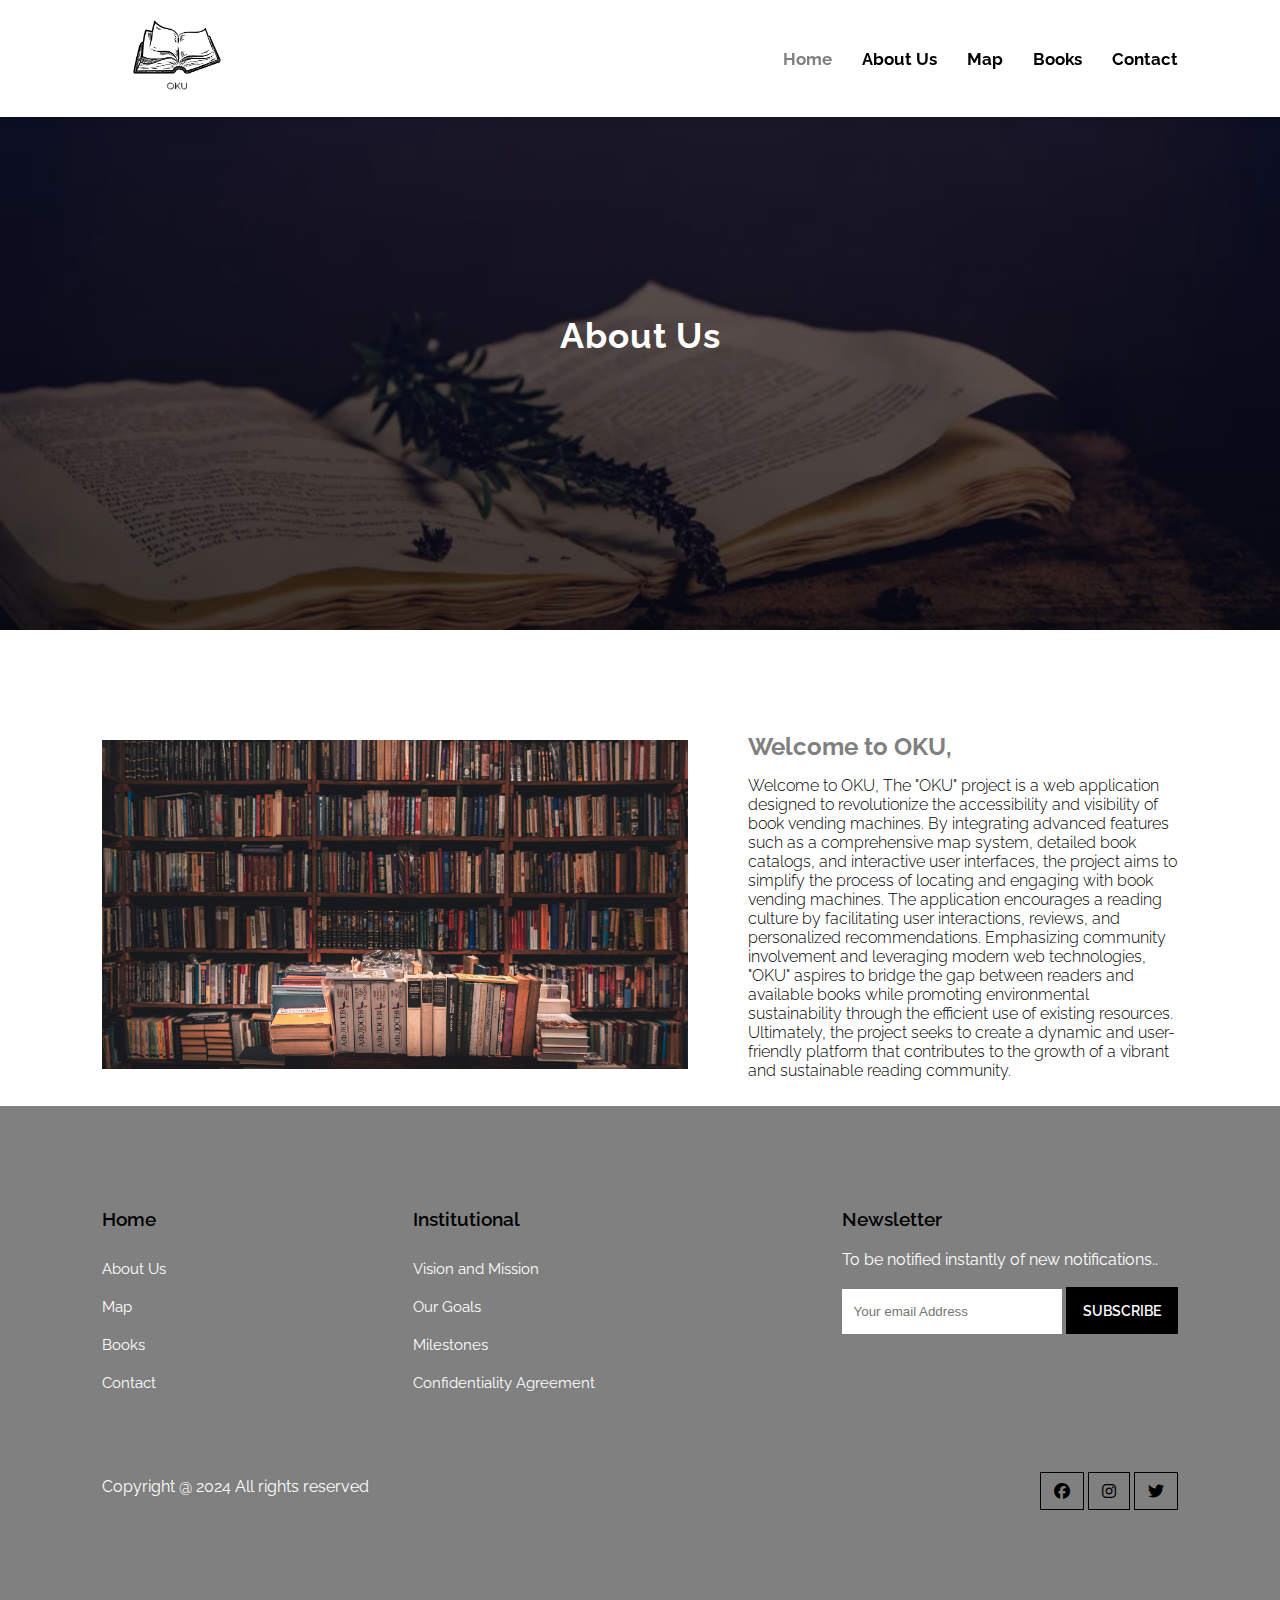
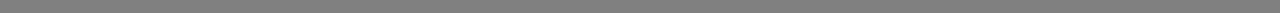
<file: about.html>
<!DOCTYPE html>
<html lang="en">
<head>
	<meta charset="UTF-8">
	<meta name="viewport" content="width=device-width, initial-scale=1.0">
	<title>OKU</title>

	<!-- TITLE ADDING FAVICON -->
	<link rel="shortcut icon" href="img/oku.ico" type="image/x-icon" />

	<!-- FONT AWESOME STYLESHEET -->
	<link rel="stylesheet" href="https://cdnjs.cloudflare.com/ajax/libs/font-awesome/6.1.1/css/all.min.css" />

	<!-- CSS SHEET -->
	<link rel="stylesheet" href="style.css">
	<link rel="stylesheet" href="about.css">

	<!-- JQUERY CDN -->
	<script src="https://code.jquery.com/jquery-3.6.0.min.js" integrity="sha256-/xUj+3OJU5yExlq6GSYGSHk7tPXikynS7ogEvDej/m4=" crossorigin="anonymous"></script>
</head>
<body>
	<!-- NAVIGATION PART -->
	<nav>
		<a href="index.html">
			<img src="img/okuLogo.png" class="logo" alt="">
		</a>

		<div class="navigation">
			<ul>
				<i id="menu-close" class="fas fa-times"></i>
				<li><a href="index.html" class="active">Home</a></li>
				<li><a href="about.html">About Us</a></li>
				<li><a href="map.html">Map</a></li>
				<li><a href="book.html">Books</a></li>
				<li><a href="contact.html">Contact</a></li>
			</ul>

			<img src="img/menu.png" id="menu-btn" alt="">
		</div>
	</nav>
	<!-- NAVIGATION PART ENDS -->

	<!-- COVER PART -->
	<section id="about-home">
		<h2>
			About Us
		</h2>
	</section>
	<!-- COVER PART ENDS -->

	<!-- ABOUT US PART -->
	<section id="about-container">
		<div class="about-img">
			<img src="img/back1.png" alt="">
		</div>
		<div class="about-text">
			<h2>
				Welcome to OKU,
			</h2>
			<p>
				Welcome to OKU,

				The "OKU" project is a web application designed to revolutionize the 
				accessibility and visibility of book vending machines. 
				By integrating advanced features such as a comprehensive map system, 
				detailed book catalogs, and interactive user interfaces, 
				the project aims to simplify the process of locating and engaging with 
				book vending machines. 
				The application encourages a reading culture by facilitating user interactions, 
				reviews, and personalized recommendations. 
				Emphasizing community involvement and leveraging modern web technologies, 
				"OKU" aspires to bridge the gap between readers and available books 
				while promoting environmental sustainability through the efficient use of existing resources. 
				Ultimately, the project seeks to create a dynamic and user-friendly platform 
				that contributes to the growth of a vibrant and sustainable reading community.
			</p>
	</section>


	<!-- FOOTER PART -->
	<footer>
		<div class="footer-col">
			<h3>Home</h3>
			<li>About Us</li>
			<li>Map</li>
			<li>Books</li>
			<li>Contact</li>
		</div>

		<div class="footer-col">
			<h3>Institutional</h3>
			<li>Vision and Mission</li>
			<li>Our Goals</li>
			<li>Milestones</li>
			<li>Confidentiality Agreement</li>
		</div>

		<div class="footer-col">
			<h3>Newsletter</h3>
			<p>To be notified instantly of new notifications..</p>

			<div class="subscribe">
				<input type="email" placeholder="Your email Address">
				<a href="#" class="black">SUBSCRIBE</a>
			</div>
		</div>

		<div class="copyright">
			<p>
				Copyright @ 2024 All rights reserved
			</p>
			<div class="pro-links">
				<i class="fab fa-facebook"></i>
				<i class="fab fa-instagram"></i>
				<i class="fa-brands fa-twitter"></i>
			</div>
		</div>
	</footer>
	<!-- FOOTER PART ENDS -->

	<script>
		// SHOW MENU LINKS
		$('#menu-btn').click(function(){
			$('nav .navigation ul').addClass('active')
		});

		// HIDE NAVBAR
		$('#menu-close').click(function(){
			$('nav .navigation ul').removeClass('active')
		});
	</script>
</body>
</html>
</file>
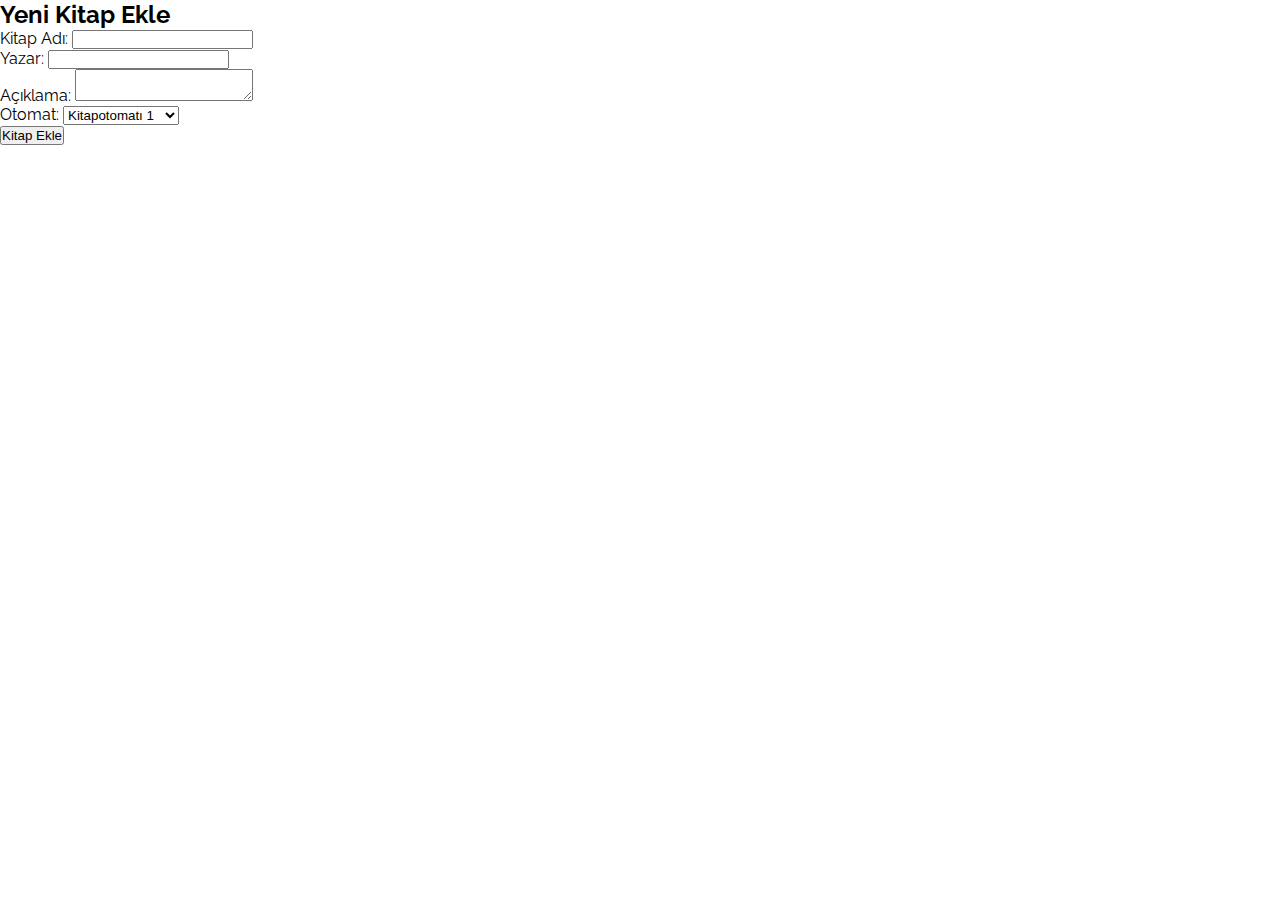
<file: add_book.html>
<!DOCTYPE html>
<html lang="en">
<head>
    <meta charset="UTF-8">
    <meta name="viewport" content="width=device-width, initial-scale=1.0">
    <title>Yeni Kitap Ekle</title>
    <link rel="stylesheet" href="style.css">
</head>
<body>
    <h2>Yeni Kitap Ekle</h2>
    <form action="add_book.php" method="POST">
        <label for="title">Kitap Adı:</label>
        <input type="text" id="title" name="title" required>
        <br>
        <label for="author">Yazar:</label>
        <input type="text" id="author" name="author" required>
        <br>
        <label for="description">Açıklama:</label>
        <textarea id="description" name="description" required></textarea>
        <br>
        <label for="otomat">Otomat:</label>
        <select id="otomat" name="otomat" required>
            <option value="kitapotomatı1">Kitapotomatı 1</option>
            <option value="kitapotomatı2">Kitapotomatı 2</option>
            <option value="kitapotomatı3">Kitapotomatı 3</option>
            <option value="kitapotomatı4">Kitapotomatı 4</option>
            <option value="kitapotomatı5">Kitapotomatı 5</option>
            <option value="kitapotomatı6">Kitapotomatı 6</option>
            <option value="kitapotomatı7">Kitapotomatı 7</option>
            <option value="kitapotomatı8">Kitapotomatı 8</option>
            <option value="kitapotomatı9">Kitapotomatı 9</option>
            <option value="kitapotomatı10">Kitapotomatı 10</option>
        </select>
        <br>
        <button type="submit">Kitap Ekle</button>
    </form>
</body>
</html>
</file>
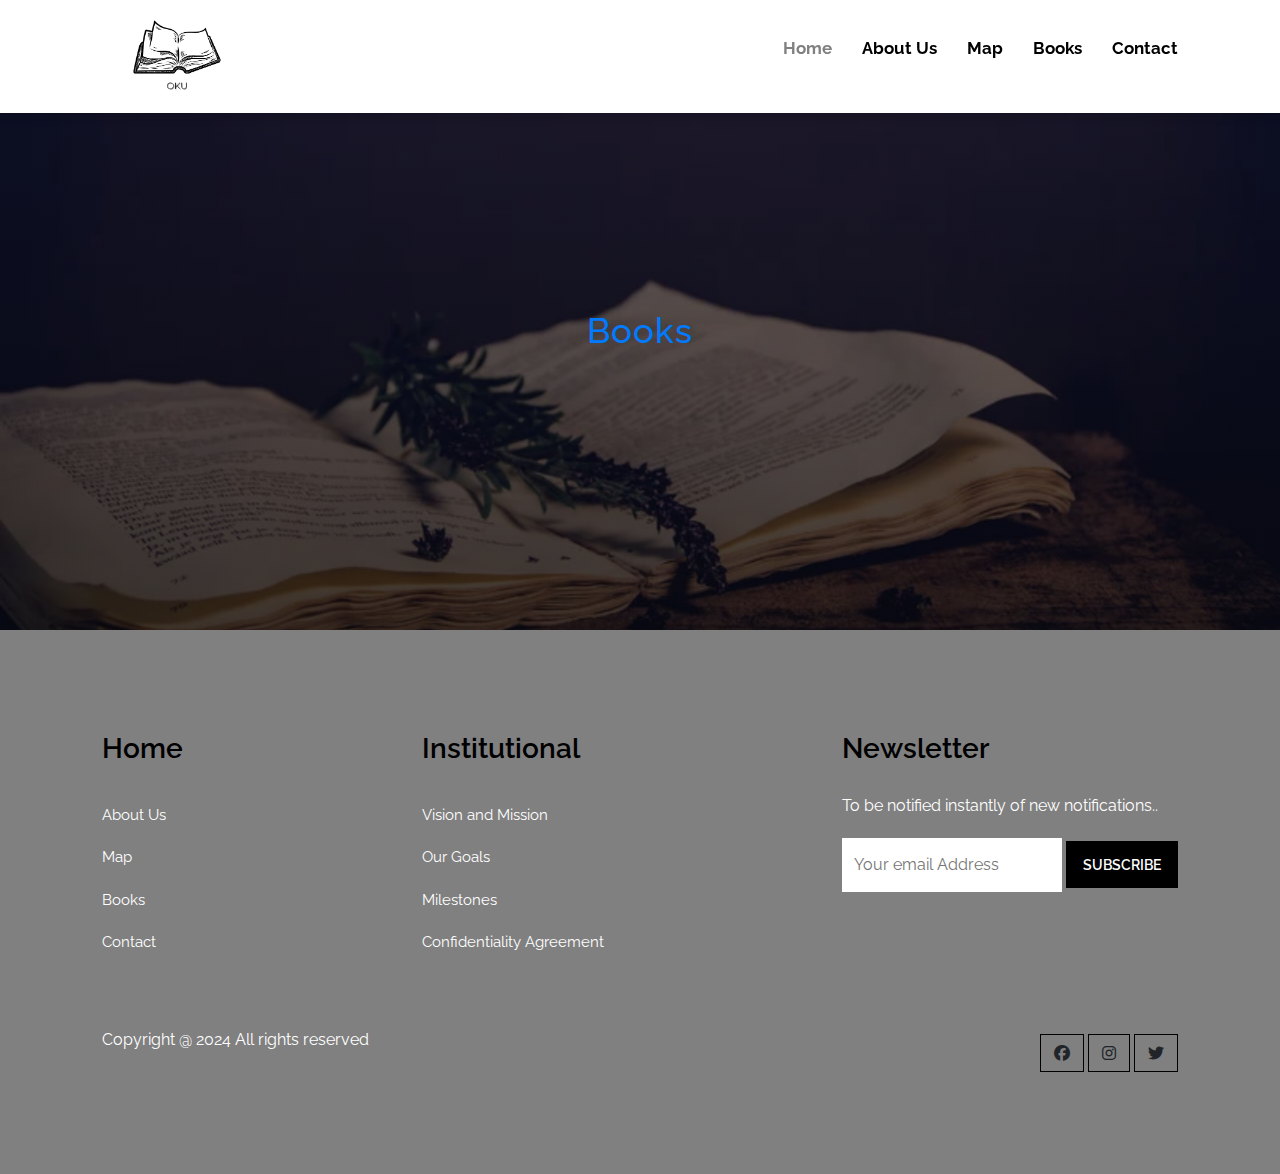
<file: book.html>
<!DOCTYPE html>
<html lang="en">
<head>
    <meta charset="UTF-8">
    <meta name="viewport" content="width=device-width, initial-scale=1.0">
    <title>OKU</title>

    <!-- TITLE ADDING FAVICON -->
    <link rel="shortcut icon" href="img/oku.ico" type="image/x-icon" />

    <!-- FONT AWESOME STYLESHEET -->
    <link rel="stylesheet" href="https://cdnjs.cloudflare.com/ajax/libs/font-awesome/6.1.1/css/all.min.css" />

    <!-- BOOTSTRAP CSS -->
    <link rel="stylesheet" href="https://stackpath.bootstrapcdn.com/bootstrap/4.5.2/css/bootstrap.min.css">

    <!-- CSS SHEET -->
    <link rel="stylesheet" href="style.css">
    <link rel="stylesheet" href="about.css">
    <link rel="stylesheet" href="book.css">

    <!-- JQUERY CDN -->
    <script src="https://code.jquery.com/jquery-3.6.0.min.js" integrity="sha256-/xUj+3OJU5yExlq6GSYGSHk7tPXikynS7ogEvDej/m4=" crossorigin="anonymous"></script>

    <!-- BOOTSTRAP JS -->
    <script src="https://stackpath.bootstrapcdn.com/bootstrap/4.5.2/js/bootstrap.min.js"></script>
</head>
<body>
    <!-- NAVIGATION PART -->
    <nav>
        <a href="index.html">
			<img src="img/okuLogo.png" class="logo" alt="">
		</a>

        <div class="navigation">
            <ul>
                <i id="menu-close" class="fas fa-times"></i>
                <li><a href="index.html" class="active">Home</a></li>
                <li><a href="about.html">About Us</a></li>
                <li><a href="map.html">Map</a></li>
                <li><a href="book.html">Books</a></li>
                <li><a href="contact.html">Contact</a></li>
            </ul>

            <img src="img/menu.png" id="menu-btn" alt="">
        </div>
    </nav>
    <!-- NAVIGATION PART ENDS -->

    <!-- COVER PART -->
    <section id="about-home">
        <h2><a href="#" id="bookOptionsLink" data-toggle="modal" data-target="#bookOptionsModal">Books</a></h2>
    </section>
    <!-- COVER PART ENDS -->

    <!-- BOOKS LIST PART -->
    <section id="books">
        <div id="kitapotomatı1" class="kitap-listesi" style="display: none;">
            <h3>Kitapotomatı 1</h3>
            <div class="book-grid">
                <!-- Kitaplar buraya eklenecek -->
            </div>
        </div>
        <div id="kitapotomatı2" class="kitap-listesi" style="display: none;">
            <h3>Kitapotomatı 2</h3>
            <div class="book-grid">
                <!-- Kitaplar buraya eklenecek -->
            </div>
        </div>
        <div id="kitapotomatı3" class="kitap-listesi" style="display: none;">
            <h3>Kitapotomatı 3</h3>
            <div class="book-grid">
                <!-- Kitaplar buraya eklenecek -->
            </div>
        </div>
        <div id="kitapotomatı4" class="kitap-listesi" style="display: none;">
            <h3>Kitapotomatı 4</h3>
            <div class="book-grid">
                <!-- Kitaplar buraya eklenecek -->
            </div>
        </div>
    </section>
    <!-- BOOKS LIST PART ENDS -->

    <!-- BOOK OPTIONS MODAL -->
    <div class="modal fade" id="bookOptionsModal" tabindex="-1" role="dialog" aria-labelledby="bookOptionsModalLabel" aria-hidden="true">
        <div class="modal-dialog" role="document">
            <div class="modal-content">
                <div class="modal-header">
                    <h5 class="modal-title" id="bookOptionsModalLabel">Books Options</h5>
                    <button type="button" class="close" data-dismiss="modal" aria-label="Close">
                        <span aria-hidden="true">&times;</span>
                    </button>
                </div>
                <div class="modal-body">
                    <button id="addBookLink" class="btn btn-primary" data-toggle="modal" data-target="#addBookModal">Yeni Kitap Ekle</button>
                    <button id="deleteBookLink" class="btn btn-danger" data-toggle="modal" data-target="#deleteBookModal">Kitap Sil</button>
                </div>
            </div>
        </div>
    </div>
    <!-- BOOK OPTIONS MODAL ENDS -->

    <!-- ADD BOOK MODAL -->
    <div class="modal fade" id="addBookModal" tabindex="-1" role="dialog" aria-labelledby="addBookModalLabel" aria-hidden="true">
        <div class="modal-dialog" role="document">
            <div class="modal-content">
                <div class="modal-header">
                    <h5 class="modal-title" id="addBookModalLabel">Yeni Kitap Ekle</h5>
                    <button type="button" class="close" data-dismiss="modal" aria-label="Close">
                        <span aria-hidden="true">&times;</span>
                    </button>
                </div>
                <div class="modal-body">
                    <form id="addBookForm">
                        <div class="form-group">
                            <label for="title">Kitap Adı:</label>
                            <input type="text" id="title" name="title" class="form-control" required>
                        </div>
                        <div class="form-group">
                            <label for="author">Yazar:</label>
                            <input type="text" id="author" name="author" class="form-control" required>
                        </div>
                        <div class="form-group">
                            <label for="description">Açıklama:</label>
                            <textarea id="description" name="description" class="form-control" required></textarea>
                        </div>
                        <div class="form-group">
                            <label for="otomat">Otomat:</label>
                            <select id="otomat" name="otomat" class="form-control" required>
                                <option value="kitapotomatı1">Kitapotomatı 1</option>
                                <option value="kitapotomatı2">Kitapotomatı 2</option>
                                <option value="kitapotomatı3">Kitapotomatı 3</option>
                                <option value="kitapotomatı4">Kitapotomatı 4</option>
                                <option value="kitapotomatı5">Kitapotomatı 5</option>
                                <option value="kitapotomatı6">Kitapotomatı 6</option>
                                <option value="kitapotomatı7">Kitapotomatı 7</option>
                                <option value="kitapotomatı8">Kitapotomatı 8</option>
                                <option value="kitapotomatı9">Kitapotomatı 9</option>
                                <option value="kitapotomatı10">Kitapotomatı 10</option>
                            </select>
                        </div>
                        <button type="submit" class="btn btn-primary">Kitap Ekle</button>
                    </form>
                </div>
            </div>
        </div>
    </div>
    <!-- ADD BOOK MODAL ENDS -->

    <!-- DELETE BOOK MODAL -->
    <div class="modal fade" id="deleteBookModal" tabindex="-1" role="dialog" aria-labelledby="deleteBookModalLabel" aria-hidden="true">
        <div class="modal-dialog" role="document">
            <div class="modal-content">
                <div class="modal-header">
                    <h5 class="modal-title" id="deleteBookModalLabel">Kitap Sil</h5>
                    <button type="button" class="close" data-dismiss="modal" aria-label="Close">
                        <span aria-hidden="true">&times;</span>
                    </button>
                </div>
                <div class="modal-body">
                    <form id="deleteBookForm">
                        <div class="form-group">
                            <label for="delete-otomat">Otomat:</label>
                            <select id="delete-otomat" name="delete-otomat" class="form-control" required>
                                <option value="kitapotomatı1">Kitapotomatı 1</option>
                                <option value="kitapotomatı2">Kitapotomatı 2</option>
                                <option value="kitapotomatı3">Kitapotomatı 3</option>
                                <option value="kitapotomatı4">Kitapotomatı 4</option>
                                <option value="kitapotomatı5">Kitapotomatı 5</option>
                                <option value="kitapotomatı6">Kitapotomatı 6</option>
                                <option value="kitapotomatı7">Kitapotomatı 7</option>
                                <option value="kitapotomatı8">Kitapotomatı 8</option>
                                <option value="kitapotomatı9">Kitapotomatı 9</option>
                                <option value="kitapotomatı10">Kitapotomatı 10</option>
                            </select>
                        </div>
                        <div class="form-group">
                            <label for="delete-title">Kitap Adı:</label>
                            <select id="delete-title" name="delete-title" class="form-control" required>
                                <!-- Kitaplar buraya eklenecek -->
                            </select>
                        </div>
                        <button type="submit" class="btn btn-danger">Kitap Sil</button>
                    </form>
                </div>
            </div>
        </div>
    </div>
    <!-- DELETE BOOK MODAL ENDS -->

    <!-- MODAL PART -->
    <div class="modal fade" id="bookModal" tabindex="-1" role="dialog" aria-labelledby="bookModalLabel" aria-hidden="true">
        <div class="modal-dialog" role="document">
            <div class="modal-content">
                <div class="modal-header">
                    <h5 class="modal-title" id="bookModalLabel"></h5>
                    <button type="button" class="close" data-dismiss="modal" aria-label="Close">
                        <span aria-hidden="true">&times;</span>
                    </button>
                </div>
                <div class="modal-body">
                    <p id="bookAuthor"></p>
                    <p id="bookDescription"></p>
                </div>
                <div class="modal-footer">
                    <button type="button" class="btn btn-secondary" data-dismiss="modal">Close</button>
                </div>
            </div>
        </div>
    </div>
    <!-- MODAL PART ENDS -->

    <!-- FOOTER PART -->
    <footer>
        <div class="footer-col">
            <h3>Home</h3>
            <li>About Us</li>
            <li>Map</li>
            <li>Books</li>
            <li>Contact</li>
        </div>

        <div class="footer-col">
            <h3>Institutional</h3>
            <li>Vision and Mission</li>
            <li>Our Goals</li>
            <li>Milestones</li>
            <li>Confidentiality Agreement</li>
        </div>

        <div class="footer-col">
            <h3>Newsletter</h3>
            <p>To be notified instantly of new notifications..</p>

            <div class="subscribe">
                <input type="email" placeholder="Your email Address">
                <a href="#" class="black">SUBSCRIBE</a>
            </div>
        </div>

        <div class="copyright">
            <p>Copyright @ 2024 All rights reserved</p>
            <div class="pro-links">
                <i class="fab fa-facebook"></i>
                <i class="fab fa-instagram"></i>
                <i class="fa-brands fa-twitter"></i>
            </div>
        </div>
    </footer>
    <!-- FOOTER PART ENDS -->

    <script>
        // SHOW MENU LINKS
        $('#menu-btn').click(function(){
            $('nav .navigation ul').addClass('active')
        });

        // HIDE NAVBAR
        $('#menu-close').click(function(){
            $('nav .navigation ul').removeClass('active')
        });

        // Show specific book list based on URL parameter
        $(document).ready(function() {
            var urlParams = new URLSearchParams(window.location.search);
            var kitapOtomat = urlParams.get('kitap');
            if (kitapOtomat) {
                $('#' + kitapOtomat).show();
                fetchBooks(kitapOtomat);
            }

            // Book link click event
            $(document).on('click', '.book-link', function(e) {
                e.preventDefault();
                var title = $(this).data('title');
                var author = $(this).data('author');
                var description = $(this).data('description');
                $('#bookModalLabel').text(title);
                $('#bookAuthor').text('Yazar: ' + author);
                $('#bookDescription').text('Açıklama: ' + description);
                $('#bookModal').modal('show');
            });

            // Show Add Book modal
            $('#addBookLink').click(function() {
                $('#addBookModal').modal('show');
            });

            // Show Delete Book modal
            $('#deleteBookLink').click(function() {
                $('#deleteBookModal').modal('show');
            });

            // Handle form submission for adding book
            $('#addBookForm').submit(function(e) {
                e.preventDefault();

                var formData = $(this).serialize();
                $.post('add_book.php', formData, function(response) {
                    alert(response);
                    $('#addBookModal').modal('hide');
                    location.reload();
                });
            });

            // Handle form submission for deleting book
            $('#deleteBookForm').submit(function(e) {
                e.preventDefault();

                var formData = $(this).serialize();
                $.post('delete_book.php', formData, function(response) {
                    alert(response);
                    $('#deleteBookModal').modal('hide');
                    location.reload();
                });
            });

            // Populate book titles for selected otomat
            $('#delete-otomat').change(function() {
                var selectedOtomat = $(this).val();
                fetchBookTitles(selectedOtomat);
            });

            function fetchBooks(kitapOtomat) {
                $.ajax({
                    url: 'fetch_books.php',
                    type: 'GET',
                    data: { otomat: kitapOtomat },
                    dataType: 'json',
                    success: function(data) {
                        var bookList = $('#' + kitapOtomat + ' .book-grid');
                        bookList.empty(); // Clear the existing books
                        data.forEach(function(book) {
                            bookList.append(`
                                <div class="book-column">
                                    <a href="#" class="book-link" data-title="${book.title}" data-author="${book.author}" data-description="${book.description}">
                                        ${book.title}: "${book.author}"
                                    </a>
                                </div>
                            `);
                        });
                    },
                    error: function(err) {
                        console.log('Error:', err);
                    }
                });
            }

            function fetchBookTitles(otomat) {
                $.ajax({
                    url: 'fetch_books.php',
                    type: 'GET',
                    data: { otomat: otomat },
                    dataType: 'json',
                    success: function(data) {
                        var bookTitleSelect = $('#delete-title');
                        bookTitleSelect.empty();
                        data.forEach(function(book) {
                            bookTitleSelect.append(`
                                <option value="${book.title}">${book.title}</option>
                            `);
                        });
                    },
                    error: function(err) {
                        console.log('Error:', err);
                    }
                });
            }
        });
    </script>
</body>
</html>
</file>
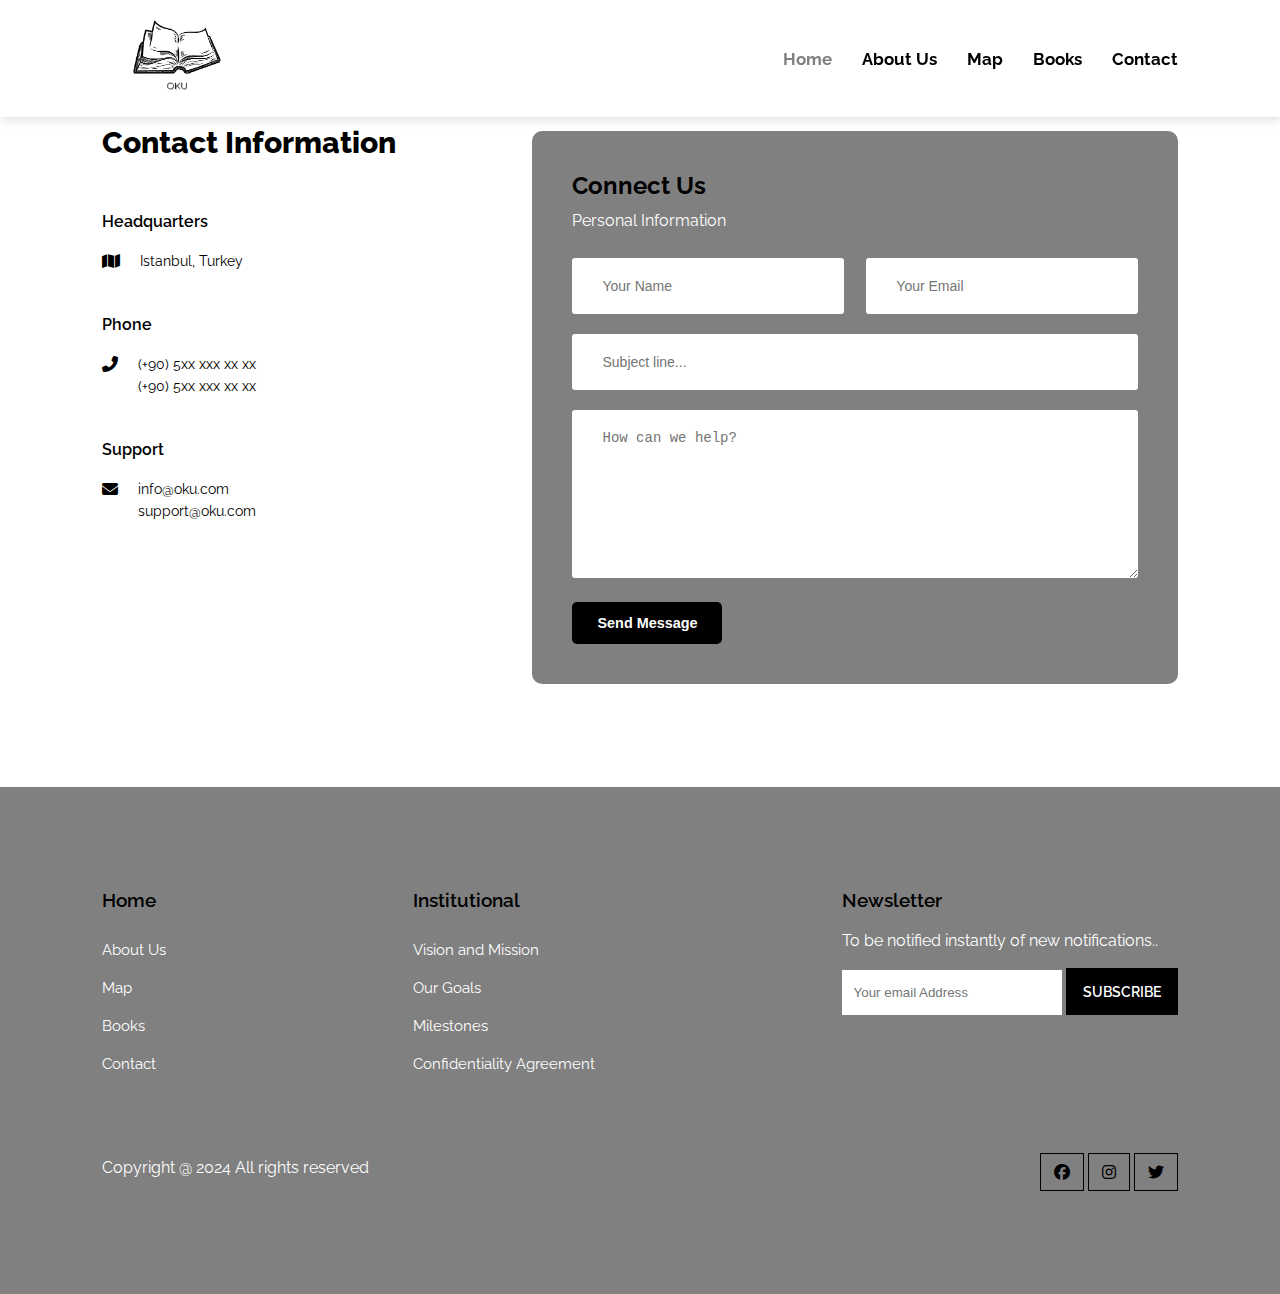
<file: contact.html>
<!DOCTYPE html>
<html lang="en">
<head>
    <meta charset="UTF-8">
    <meta name="viewport" content="width=device-width, initial-scale=1.0">
    <title>OKU</title>

    <!-- TITLE ADDING FAVICON -->
    <link rel="shortcut icon" href="img/oku.ico" type="image/x-icon" />

    <!-- FONT AWESOME STYLESHEET -->
    <link rel="stylesheet" href="https://cdnjs.cloudflare.com/ajax/libs/font-awesome/6.1.1/css/all.min.css" />

    <!-- CSS SHEET -->
    <link rel="stylesheet" href="style.css">
    <link rel="stylesheet" href="contact.css">

    <!-- JQUERY CDN -->
    <script src="https://code.jquery.com/jquery-3.6.0.min.js" integrity="sha256-/xUj+3OJU5yExlq6GSYGSHk7tPXikynS7ogEvDej/m4=" crossorigin="anonymous"></script>
</head>
<body>
    <!-- NAVIGATION PART -->
    <nav>
        <a href="index.html">
            <img src="img/okuLogo.png" class="logo" alt="">
        </a>

        <div class="navigation">
            <ul>
                <i id="menu-close" class="fas fa-times"></i>
                <li><a href="index.html" class="active">Home</a></li>
                <li><a href="about.html">About Us</a></li>
                <li><a href="map.html">Map</a></li>
                <li><a href="book.html">Books</a></li>
                <li><a href="contact.html">Contact</a></li>
            </ul>

            <img src="img/menu.png" id="menu-btn" alt="">
        </div>
    </nav>
    <!-- NAVIGATION PART ENDS -->

    <!-- COVER -->
    <section id="about-home">
        <h2>Contact Us</h2>
    </section>
    <!-- COVER -->

    <section id="contact">
        <div class="getin">
            <h2>Contact Information</h2> <br><br>

            <div class="getin-details">
                <h3>Headquarters</h3>
                <div>
                    <i class="fa-solid fa-map get"></i>
                    <p>Istanbul, Turkey</p>
                </div>

                <h3>Phone</h3>
                <div>
                    <i class="fas fa-phone-alt get"></i>
                    <p>(+90) 5xx xxx xx xx <br> (+90) 5xx xxx xx xx</p>
                </div>

                <h3>Support</h3>
                <div>
                    <i class="fa-solid fa-envelope get"></i>
                    <p>info@oku.com <br> support@oku.com</p>
                </div>
            </div>
        </div>

        <div class="form">
            <h4>Connect Us</h4>
            <p>Personal Information</p>
            <form action="send_email.php" method="POST">
                <div class="form-row">
                    <input type="text" name="name" placeholder="Your Name" required>
                    <input type="email" name="email" placeholder="Your Email" required>
                </div>
                <div class="form-col">
                    <input type="text" name="subject" placeholder="Subject line..." required>
                </div>
                <div class="form-col">
                    <textarea name="message" cols="30" rows="8" placeholder="How can we help?" required></textarea>
                </div>

                <div class="form-col">
                    <button type="submit">Send Message</button>
                    <span id="form-message" style="margin-left: 10px; display: none;"></span>
                </div>
            </form>
        </div>
    </section>

    <!-- FOOTER PART -->
    <footer>
        <div class="footer-col">
            <h3>Home</h3>
            <li>About Us</li>
            <li>Map</li>
            <li>Books</li>
            <li>Contact</li>
        </div>

        <div class="footer-col">
            <h3>Institutional</h3>
            <li>Vision and Mission</li>
            <li>Our Goals</li>
            <li>Milestones</li>
            <li>Confidentiality Agreement</li>
        </div>

        <div class="footer-col">
            <h3>Newsletter</h3>
            <p>To be notified instantly of new notifications..</p>

            <div class="subscribe">
                <input type="email" placeholder="Your email Address">
                <a href="#" class="black">SUBSCRIBE</a>
            </div>
        </div>

        <div class="copyright">
            <p>Copyright @ 2024 All rights reserved</p>
            <div class="pro-links">
                <i class="fab fa-facebook"></i>
                <i class="fab fa-instagram"></i>
                <i class="fa-brands fa-twitter"></i>
            </div>
        </div>
    </footer>
    <!-- FOOTER PART ENDS -->

    <script>
        // SHOW MENU LINKS
        $('#menu-btn').click(function(){
            $('nav .navigation ul').addClass('active')
        });

        // HIDE NAVBAR
        $('#menu-close').click(function(){
            $('nav .navigation ul').removeClass('active')
        });

        // GET parametrelerini kontrol et
        const urlParams = new URLSearchParams(window.location.search);
        const status = urlParams.get('status');
        const messageSpan = document.getElementById('form-message');

        if (status === 'success') {
            messageSpan.innerText = 'Message sent';
            messageSpan.style.color = 'green';
            messageSpan.style.display = 'inline';
        } else if (status === 'error') {
            messageSpan.innerText = 'Error sending message';
            messageSpan.style.color = 'red';
            messageSpan.style.display = 'inline';
        }

        // Mesajın belirli bir süre sonra kaybolması
        if (status) {
            setTimeout(() => {
                messageSpan.style.display = 'none';
            }, 5000); // 5 saniye sonra kaybolur
        }
    </script>
</body>
</html>
</file>
<file: style.css>
@import url('https://fonts.googleapis.com/css2?family=Nunito+Sans:ital,opsz,wght@0,6..12,200..1000;1,6..12,200..1000&family=Raleway:ital,wght@0,100..900;1,100..900&display=swap" rel="stylesheet');

*
{
	margin: 0;
	padding: 0;
	box-sizing: border-box;
}

body
{
	font-family: "Raleway", sans-serif;
}

h1
{
	font-size: 2.5rem;
	font-weight: 700;
	color: #000000;
}

span
{
	font-size: .9rem;
}

h6
{
	font-size: 1.1rem;
	color: #000000;
}


/*------------- NAV ------------*/
nav
{
	position: fixed;
	width: 100%;
	background-color: #FFFFFF;
	display: flex;
	justify-content: space-between;
	align-items: center;
	padding: 1vw 8vw;
	box-shadow: 2px 2px 10px rgba(0, 0, 0, 0.15);
	z-index: 1;
}

nav .logo
{
	width: 150px;
	cursor: pointer;
}

nav .navigation
{
	display: flex;
}

#menu-btn
{
	width: 30px;
	height: 30px;
	display: none;
}

#menu-close
{
	display: none;
}

nav .navigation ul
{
	display: flex;
	justify-content: flex-end;
	align-items: center;
}

nav .navigation ul li
{
	list-style: none;
	margin-left: 30px;
}

nav .navigation ul li a
{
	text-decoration: none;
	color: #000000;
	font-size: 17px;
	font-weight: 700;
	transition: 0.3s ease;
}

nav .navigation ul li a.active,
nav .navigation ul li a:hover
{
	color: #808080;

}
/*------------- NAV ------------*/



/*------------- COVER --------------*/
#home
{
	background-image: linear-gradient(rgba(25, 19, 91, 0.3), rgba(3, 3, 12, 0.7)), url("img/back.png");
	width: 100%;
	height: 100vh;
	background-size: cover;
	background-position: center center;
	display: flex;
	flex-direction: column;
	justify-content: center;
	align-items: center;
	text-align: center;
	padding-top: 40px;
}

#home h2
{
	color: #808080;
	font-size: 3.0rem;
	letter-spacing: 1.2px;
}

#home p
{
	width: 50%;
	color: #FFFFFF;
	font-size: 1.2rem;
	line-height: 25px;
	letter-spacing: 1.2px;
}

#home .btn
{
	margin-top: 30px;
}

#home a
{
	text-decoration: none;
	font-size: 1.2rem;
	padding: 13px 35px;
	background-color: #FFFFFF;
	font-weight: 600;
	border-radius: 5px;
}

#home a.gray
{
	color: #FFFFFF;
	background: #000000;
	transition: 0.3s ease;
}

#home a.gray:hover
{
	color: #000000;
	background: #FFFFFF;
}

#home a.black
{
	color: #FFFFFF;
	background: #000000;
	transition: 0.3s ease;
}

#home a.black:hover
{
	color: #000000;
	background: #FFFFFF;
}
/*------------- COVER --------------*/


/*------------- FEATURES -------------*/
#features
{
	padding: 5vw 8vw 0 8vw;
	text-align: center;
}

#features .fea-base
{
	display: grid;
	grid-template-columns: repeat(auto-fit, minmax(320px, 1fr));
	grid-gap: 1rem;
	margin-top: 50px;
	margin-bottom: 50px;
}

#features .fea-box
{
	background: #000000;
	text-align: start;
	padding: 1.2rem;
	border-radius: 6px;
}

#features .fea-box i
{
	font-size: 2.3rem;
	color: #FFFFFF;
}

#features .fea-box h3
{
	font-size: 1.2rem;
	font-weight: 600;
	color: #FFFFFF;
	padding: 13px 0 7px 0;
}

#features .fea-box p
{
	font-size: 1rem;
	font-weight: 400;
	color: #FFFFFF;
}
/*------------- FEATURES -------------*/


/*------------- FOOTER ------------*/
footer
{
	padding: 8vw;
	background-color: #808080;
	display: flex;
	justify-content: space-between;
	align-items: flex-start;
	flex-wrap: wrap;
}

footer .footer-col
{
	padding-bottom: 40px;
}

footer h3
{
	color: #000000;
	font-weight: 600;
	padding-bottom: 20px;
}

footer li
{
	list-style: none;
	color: #FFFFFF;
	padding: 10px 0;
	font-size: 15px;
	cursor: pointer;
	transition: 0.3s ease;
}

footer li:hover
{
	color: #FFFFFF;
}

footer p
{
	color: #FFFFFF;
}

footer .subscribe
{
	margin-top: 20px;
}

footer input
{
	width: 220px;
	padding: 15px 12px;
	background: #FFFFFF;
	border: none;
	outline: none;
	color: #FFFFFF;
}

footer .subscribe a
{
	text-decoration: none;
	font-size: 0.9rem;
	padding: 15px 17px;
	background-color: #000000;
	font-weight: 600;
}

footer .subscribe a.black
{
	color: #FFFFFF;
	background: #000000;
	transition: 0.3s ease;
}

footer .subscribe a.black:hover
{
	color: #000000;
	background: #FFFFFF;
}

footer .copyright
{
	margin-top: 20px;
	width: 100%;
	display: flex;
	justify-content: space-between;
	align-items: center;
	flex-wrap: wrap;
}

footer .copyright p, footer .copyright p > a
{
	color: #FFFFFF;
	text-decoration: none;
}

.pro-links
{
	margin-top: 10px;
}

.pro-links i
{
	padding: 10px 13px;
	border: 1px solid #000000;
	cursor: pointer;
	transition: 0.3s ease;
}

.pro-links i:hover
{
	background: #808080;
	color: #FFFFF2;
}

/*------------- FOOTER ------------*/


/*-------------------- MOBILE ----------------*/

@media screen and (max-width: 789px)
{
	nav
	{
		padding: 15px 20px;
	}

	nav img
	{
		width: 130px;
	}

	#menu-btn
	{
		display: initial;
	}

	#menu-close
	{
		display: initial;
		font-size: 1.6rem;
		color: #FFFFFF;
		padding: 30px 0 20px 20px;
	}

	nav .navigation ul
	{
		position: absolute;
		top: 0;
		right: -220px;
		display: flex;
		flex-direction: column;
		justify-content: flex-start;
		align-items: flex-start;
		width: 220px;
		height: 100vh;
		background: #FFFFFF;
		backdrop-filter: blur(4.5px);
		border: 1px solid #000000;
		transition: 0.3s ease-in;
	}

	nav .navigation ul.active
	{
		right: 0;
	}

	nav .navigation ul li
	{
		padding: 20px 0 20px 40px;
		margin-left: 0;
	}

	nav .navigation ul li a
	{
		color: #000000;
	}

	#home
	{
		padding: 0px;
	}

	#home p
	{
		width: 90%;
	}

	#features
	{
		padding: 8vw 4vw 0 4vw;
	}

	#course
	{
		padding: 8vw 4vw 8vw 4vw;
	}

	#registration
	{
		padding: 6vw 4vw 6vw 4vw;
		gap: 2.2rem;
	}

	#registration .reminder .time
	{
		display: flex;
		justify-content: space-between;
		flex-wrap: wrap;
		margin-top: 40px;
	}

	#experts
	{
		padding: 8vw 4vw 6vw 4vw;
	}

	footer .copyright .pro-links
	{
		margin-top: 20px;
	}
}


@media screen and (max-width: 475px)
{
	#registration
	{
		flex-direction: column;
	}

	.reminder p, .reminder h1
	{
		text-align: center;
	}

	.reminder h1
	{
		font-size: 1.8rem;
	}

	#registration .reminder .time
	{
		justify-content: space-evenly;
		margin-top: 20px;
	}
}
</file>
<file: about.css>
#about-home
{
	background-image: linear-gradient(rgba(9, 5, 54, 0.3), rgba(5, 4, 12, 0.7)), url("img/back.png");
	width: 100%;
	height: 70vh;
	background-size: cover;
	background-position: center center;
	display: flex;
	flex-direction: column;
	justify-content: center;
	align-items: center;
	text-align: center;
	padding-top: 40px;
}

#about-home h2
{
	color: #FFFFFF;
	font-size: 2.2rem;
	letter-spacing: 1px;
}

#about-container
{
	display: flex;
	align-items: center;
	padding: 8vw 8vw 2vw 8vw;
}

#about-container .about-img
{
	width: 60%;
	padding-right: 60px;
}

#about-container .about-img img
{
	width: 100%;
}

#about-container .about-text
{
	width: 40%;
}

#about-container .about-text h2
{
	color: #808080;
	padding-bottom: 15px;
}

#about-container .about-text p
{
	color: #000000;
	font-weight: 300;
}

#about-container .about-text .about-fe
{
	display: flex;
	justify-content: space-between;
	align-items: flex-start;
	margin-top: 30px;
}

#about-container .about-text .about-fe img
{
	width: 50px;
	background-size: cover;
	background-position: center;
	margin-right: 20px;
}

#about-container .about-text .about-fe .fe-text
{
	width: 90%;
}

#about-container .about-text .about-fe .fe-text h5
{
	font-size: 16px;
	color: #808080;
}



/*------------------- Trust section starts from here ---------------*/
#trust
{
	text-align: center;
	padding: 8vw;
}

#trust .trust-img
{
	margin-top: 60px;
	display: flex;
	justify-content: space-between;
}

#trust .trust-img img
{
	width: 90px;
	height: auto;
}
/*------------------- Trust section ends from here ---------------*/




/*------------------------------------------------------------------*/
/*------------------- Tablet screen starts from here ---------------*/
/*------------------------------------------------------------------*/
@media screen and (max-width: 768px)
{
	#about-container
	{
		padding: 8vw 4vw 2vw 4vw;
	}

	#about-container .about-img
	{
		padding-right: 30px;
	}

	#trust .trust-img img
	{
		width: 50px;
		height: auto;
	}
}


/*------------------------------------------------------------------*/
/*------------------- Smartphone screen starts from here ---------------*/
/*------------------------------------------------------------------*/
@media screen and (max-width: 475px)
{
	#about-container
	{
		flex-direction: column-reverse;
	}

	#about-container .about-img
	{
		width: 100%;
		padding: 0;
	}

	#about-container .about-text
	{
		width: 100%;
		padding-bottom: 20px;
	}

	#trust .trust-img
	{
		margin-top: 40px;
		flex-wrap: wrap;
	}

	#trust .trust-img img
	{
		width: 60px;
		margin: 10px 15px;
		height: auto;
	}
}
</file>
<file: book.css>
#book-list {
    display: flex;
    flex-wrap: wrap;
    gap: 10px;
}

.book-item {
    flex: 1 1 calc(33.333% - 20px); /* Her satırda 3 sütun olacak şekilde ayarla */
    background-color: #f0f0f0;
    padding: 10px;
    margin: 10px;
    border-radius: 5px;
    box-shadow: 0 0 10px rgba(0, 0, 0, 0.1);
    text-decoration: none;
    color: #000;
}

.book-item:hover {
    background-color: #e0e0e0;
}




#blog-container
{
	display: flex;
	align-items: flex-start;
	justify-content: space-between;
	padding: 8vw;
}

#blog-container .blogs
{
	width: 60%;
}

#blog-container .blogs img
{
	width: 100%;
	border-radius: 19px;
}

#blog-container .blogs .post
{
	padding-bottom: 60px;
}

#blog-container .blogs .post h3
{
	color: #29303B;
	padding: 15px 0 10px 0;
}

#blog-container .blogs .post p
{
	color: #757373;
	padding-bottom: 20px;
}

#blog-container .blogs .post a
{
	text-decoration: none;
	font-size: 0.9rem;
	padding: 13px 35px;
	background-color: rgb(21, 21, 100);
	color: #fff;
	border-radius: 5px;
	font-weight: 600;
}

#blog-container .cate
{
	width: 30%;
}

#blog-container .cate h2
{
	padding-bottom: 7px;
}

#blog-container .cate a
{
	text-decoration: none;
	color: #757373;
	font-weight: 500;
	line-height: 45px;
}


/*------------------- MOBILE ----------------*/
@media (max-width: 789px)
{
	#blog-container
	{
		padding: 8vw 4vw;
	}
}

@media screen and (max-width: 475px)
{
	#blog-container
	{
		flex-direction: column;
	}

	#blog-container .blogs
	{
		width: 100%;
	}

	#blog-container .cate
	{
		width: 100%;
	}
}
</file>
<file: contact.css>
#contact
{
	padding: 8vw;
	display: flex;
	justify-content: space-between;
	align-items: flex-start;
}


#contact .getin
{
	width: 350px;
}

#contact .getin h2
{
	color: #000000;
	font-size: 30px;
	font-weight: 800;
	line-height: .8;
	margin-bottom: 16px;
}

#contact .getin p
{
	color: #000000;
	line-height: 24px;
	margin-bottom: 33px;
	padding-bottom: 25px;
	border-bottom: 1px solid #FFFFFF;
}

#contact .getin h3
{
	color: #000000;
	font-size: 16px;
	font-weight: 600;
	line-height: 26px;
	margin-bottom: 15px;
}

#contact .getin .getin-details div
{
	display: flex;
}

#contact .getin .getin-details div .get
{
	font-size: 16px;
	line-height: 22px;
	color: #000000;
	margin-right: 20px;
}

#contact .getin .getin-details div p
{
	font-size: 14px;
	border-bottom: none;
	line-height: 22px;
	margin-bottom: 15px;
}

#contact .getin .getin-details .pro-links i
{
	margin-right: 8px;
}

#contact .form
{
	width: 60%;
	background: #808080;
	padding: 40px;
	border-radius: 10px;
}

#contact .form h4
{
	font-size: 24px;
	color: #000000;
	line-height: 30px;
	margin-bottom: 8px;
}

#contact .form p
{
	color: #FFFFFF;
	line-height: 24px;
	padding-bottom: 25px;
}

#contact .form .form-row
{
	display: flex;
	justify-content: space-between;
	width: 100%;
}

#contact .form .form-row input
{
	width: 48%;
	font-size: 14px;
	font-weight: 400;
	border-radius: 3px;
	border: none;
	background: #FFFFFF;
	color: #000000;
	outline: none;
	padding: 20px 30px;
	margin-bottom: 20px;
}

#contact .form .form-col input,
#contact .form .form-col textarea
{
	width: 100%;
	font-size: 14px;
	font-weight: 400;
	border-radius: 3px;
	border: none;
	background: #FFFFFF;
	color: #000000;
	outline: none;
	padding: 20px 30px;
	margin-bottom: 20px;
}


#contact .form button
{
	font-size: .9rem;
	padding: 13px 25px;
	background: #000000;
	border-radius: 5px;
	outline: none;
	border: none;
	font-weight: 600;
	cursor: pointer;
	color: #FFFFFF;
}


/*------------- MOBILE -------------------*/

@media screen and (max-width: 769px)
{
	#contact
	{
		padding: 8vw 4vw;
	}

	#contact .getin
	{
		width: 250px;
	}
}

@media screen and (max-width: 475px)
{
	#contact
	{
		flex-direction: column;
		align-items: flex-start;
		justify-content: flex-start;
	}

	#contact .getin
	{
		width: 100%;
		margin-bottom: 30px;
	}

	#contact .form
	{
		width: 100%;
		padding: 40px 30px;
	}

	#contact .form .form-row
	{
		flex-direction: column;
	}

	#contact .form .form-row input
	{
		width: 100%;
	}
}
</file>
